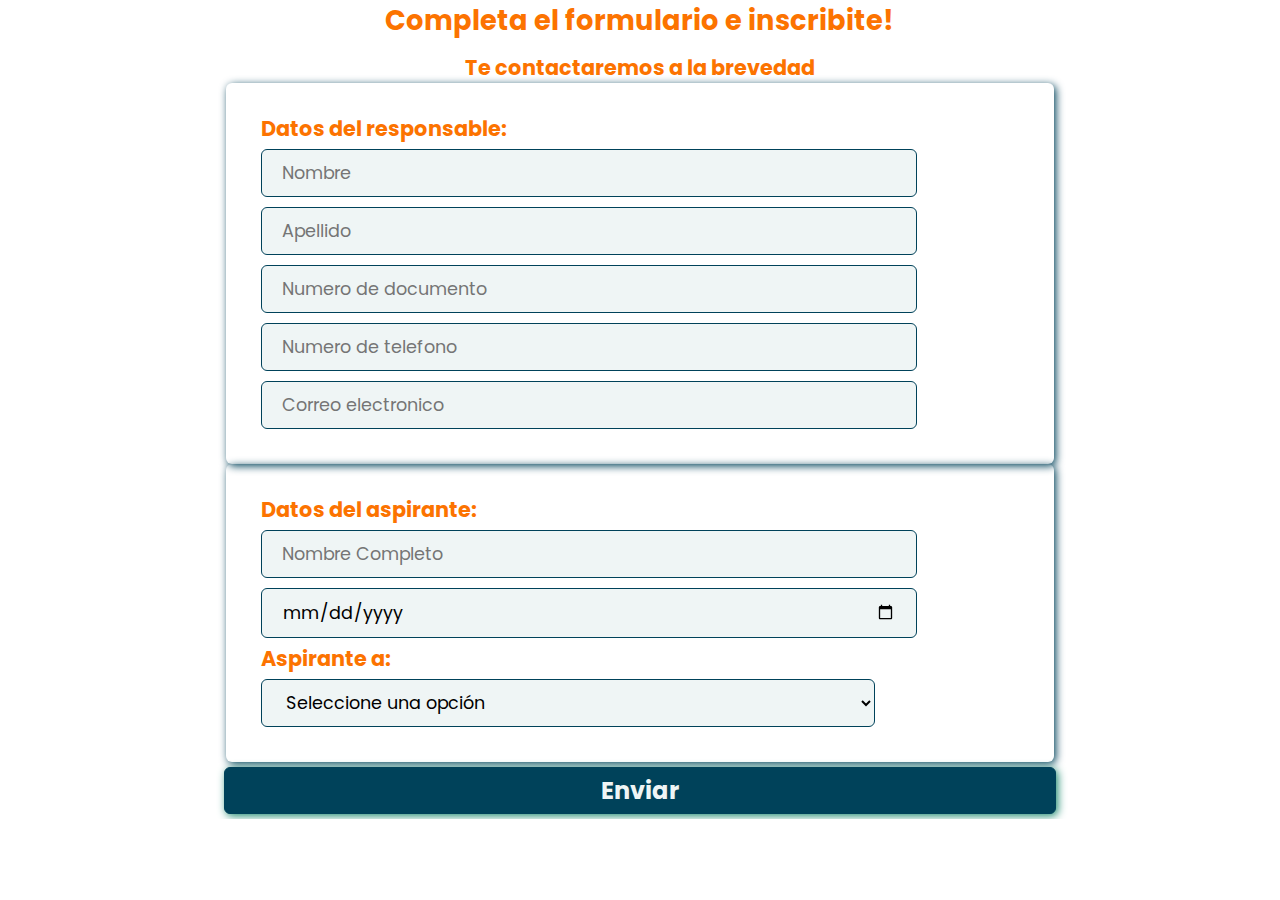
<file: Formulario/index.html>
<!DOCTYPE html>
<html lang="en">
<head>
    <meta charset="UTF-8">
    <meta http-equiv="X-UA-Compatible" content="IE=edge">
    <meta name="viewport" content="width=device-width, initial-scale=1.0" initial-scale="1.0", maximun-scale="5.0", user-scalable="yes">
    <title>Formulario</title>
    <link rel="shortcut icon" href="./Multimedia/UNTREFPNG.png" type="image/x-icon">
    <link rel="stylesheet" href="style.css">
    <link rel="preconnect" href="https://fonts.googleapis.com">
<link rel="preconnect" href="https://fonts.gstatic.com" crossorigin>
<link href="https://fonts.googleapis.com/css2?family=Poppins:wght@200&display=swap" rel="stylesheet">
</head>
<body>
    <div class="container">
    <h3 class="form_title">Completa el formulario e inscribite!</h3>
    <p class="box_title">Te contactaremos a la brevedad</p>
    <div class="form">
    <form action="https://formsubmit.co/daianahadad@hotmail.com.ar" method="POST" autocomplete="off">
            <p class="box_title">Datos del responsable:</p>
            <input class="input_campo" type="text" name="nombre" placeholder="Nombre" id="" required>
            <input class="input_campo" type="text" name="apellido" placeholder="Apellido" id="" required>
            <input class="input_campo" type="number" name="dni" placeholder="Numero de documento" id="" required>
            <input class="input_campo" type="tel" name="tel" placeholder="Numero de telefono" id="" minlength="8" required>
            <input class="input_campo" type="email" name="email" placeholder="Correo electronico"id="" required>
        </div>
        <div class="form">
        <p class="box_title">Datos del aspirante:</p>
            <input class="input_campo" type="text" name="nombre" placeholder="Nombre Completo" id="" required>
            <input class="input_campo" type="date" name="date" placeholder="Fecha de nacimiento" id="" required>
            <p class="box_title">Aspirante a:</p>
            <select class="select_campo" name="opcion" id="" placeholder="Seleccione una opción">
                <option value="0">Seleccione una opción</option>
                <option value="1">1er. grado ciclo lectivo 2024</option>
                <option value="2">2do. grado ciclo lectivo 2024</option>
                <option value="3">3er. grado ciclo lectivo 2024</option>
                <option value="4">4to. grado ciclo lectivo 2024</option>
                <option value="5">5to. grado ciclo lectivo 2024</option>
                <option value="6">6to. grado ciclo lectivo 2024</option>
                <option value="7">7mo. grado ciclo lectivo 2024</option>
            </select>
        </div>
            <input class="btn_enviar" type="submit" value="Enviar">
        </form>
        </div>
    
</body>
</html>
</file>
<file: Formulario/style.css>
* {
    margin: 0;
    padding: 0;
    font-family: 'Poppins', sans-serif;
    overflow-x: hidden;
}

:root {
    --color1: #EFF5F5;
    ;
    --color2: #1F8A70;
    --color3: #00425A;
    --color4: #181823;
    --color5: #FC7300;
}

.container {
    /* padding: 40px; */
    width: 100%;
    display: flex;
    flex-direction: column;
    justify-content: center;
    align-items: center;
}

.form {
    width: 60%;
    height: auto;
    display: flex;
    flex-direction: column;
    padding: 30px;
    box-shadow: 2px 2px 8px var(--color3);
    border-radius: 6px;
}

.form input {
    padding: 10px 20px;
    font-size: 1.1rem;

}

input {
    margin: 5px;
    /* width:30%; */
    border-style: none;
    border: 1px solid var(--color3);
    border-radius: 6px;
    background-color: var(--color1);
}

select {
    font-size: 1.1rem;
    padding: 10px 20px;
    margin: 5px;
    justify-content: center;
    /* width: 40%; */
    background-color: var(--color1);
    border-radius: 6px;
    border: 1px solid var(--color3);
}

.box_title {
    padding: 0 5px;
    font-size: 1.3rem;
    font-weight: bold;
    color: var(--color5);
}

.form_title {
    font-size: 1.7rem;
    font-weight: bolder;
    margin-bottom: 10px;
    color: var(--color5);
}

.btn_enviar {
    padding: 5px 25px;
    width: 65%;
    align-items: center;
    font-size: 1.5rem;
    font-weight: bold;
    color: var(--color1);
    background-color: var(--color3);
    box-shadow: 2px 2px 8px var(--color2)
}

@media only screen and (max-width:426px) {
    .container h3 {
        text-align: center;
        padding: 20px;
        margin: 0 30px;
    }

    .input_campo {
        width: 80%;
    }

    .select_campo {
        width: 100%;
        margin: 0;
    }

    .btn_enviar {
        width: 70%;
    }
}

@media only screen and (min-width: 768px) {
    .input_campo {
        width: 80%;
    }

    .select_campo {
        width: 80%;
    }
}

@media only screen and (min-width:1440px) {
    .container {
        padding: 20px;
        margin: 25px;
        width: 100%;
    }

    .form {
        display: flex;
        flex-direction: column;
    }

    .form input {
        width: 40%;
    }

    .btn_enviar {
        width: 65%;
        font-size: 1.7rem;
    }

    .box_title {
        font-size: 1.5rem;
    }

    .form_title {
        font-size: 2.5rem;
    }
}
</file>
